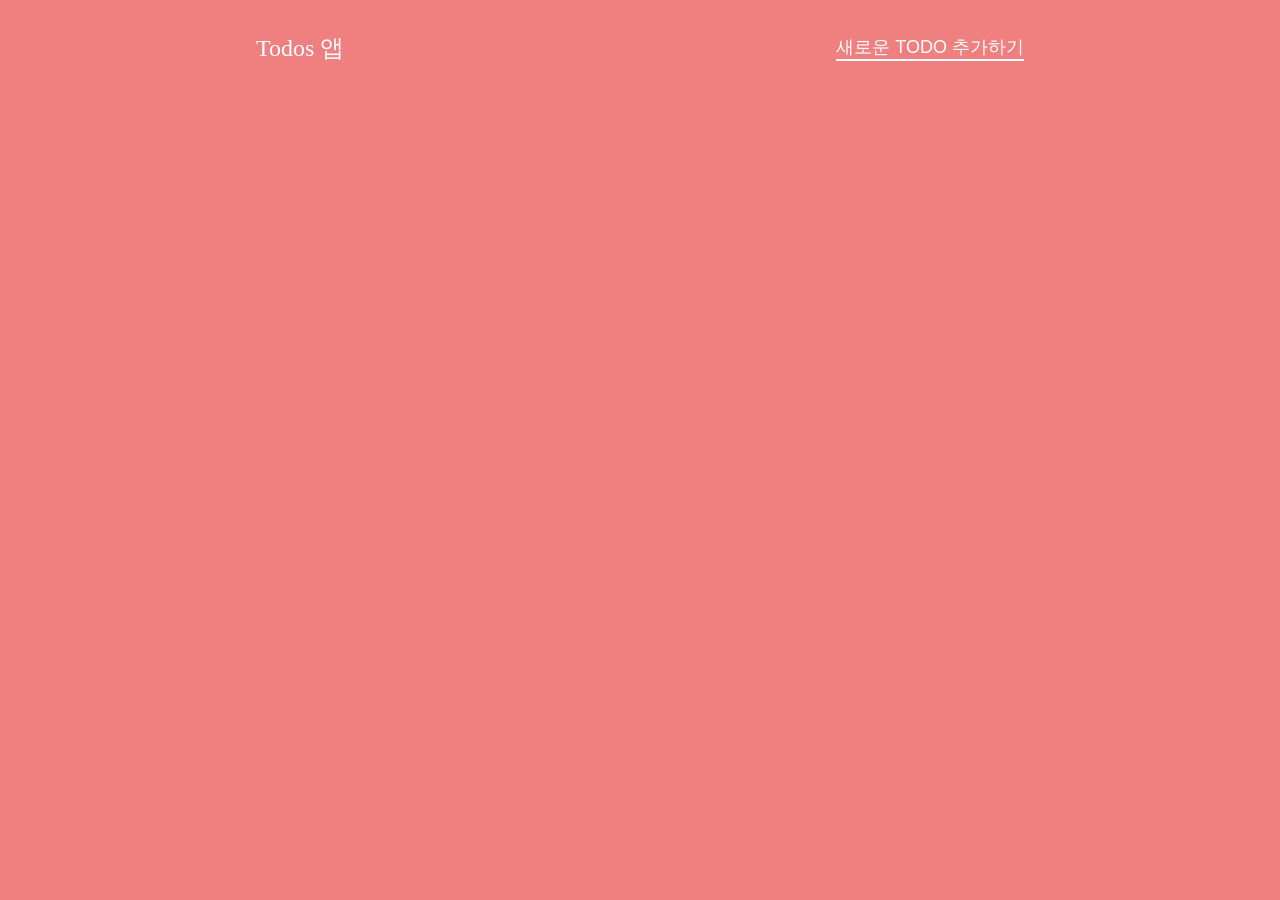
<file: index.html>
<!DOCTYPE html>
<html lang="en">
  <head>
    <meta charset="UTF-8" />
    <meta http-equiv="X-UA-Compatible" content="IE=edge" />
    <meta name="viewport" content="width=device-width, initial-scale=1.0" />
    <title>Task App 2023</title>
    <link
      href="https://fonts.googleapis.com/icon?family=Material+Icons"
      rel="stylesheet"
    />
    <link rel="stylesheet" href="style.css" />
  </head>
  <body>
    <main>
      <div class="app">
        <header>
          <h1 >Todos 앱</h1>
          <button id="create-btn">새로운 todo 추가하기</button>
        </header>

        <div class="todo-list" id="list">
          <!-- <div class="item">
					<input type="checkbox" />
					<input 
						type="text" 
						value="Todo content goes here" 
						disabled />
					<div class="actions">
						<button class="material-icons">edit</button>
						<button class="material-icons remove-btn">remove_circle</button>
					</div>
				</div> -->
        </div>
      </div>
    </main>
    <script src="script.js"></script>
  </body>
</html>
</file>
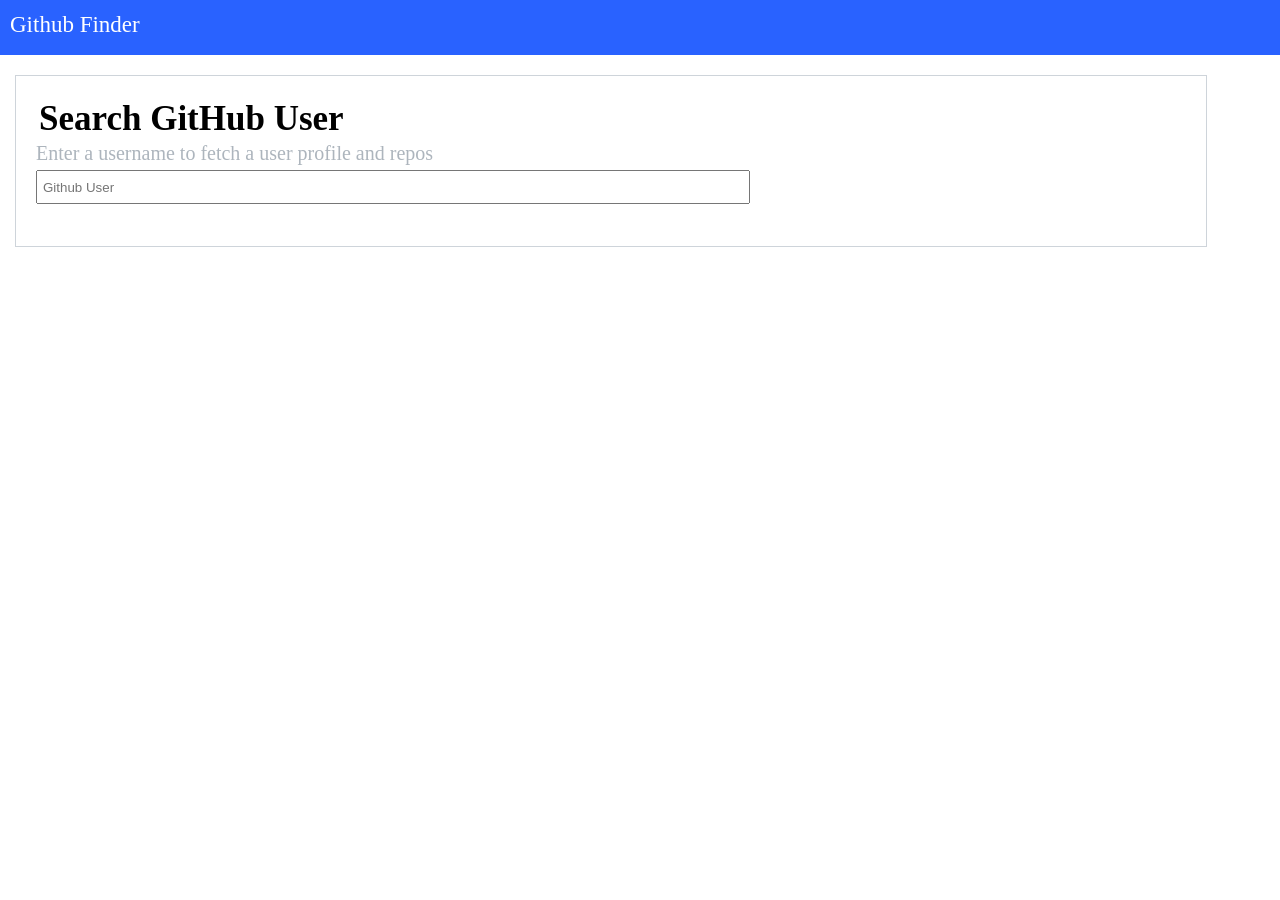
<file: github-finder/index.html>
<!DOCTYPE html>
<html lang="en">
<head>
    <meta charset="UTF-8">
    <meta name="viewport" content="width=device-width, initial-scale=1.0">
    <title>github_finder</title>
    <link rel="stylesheet" href="style.css">
    <link rel="stylesheet" href="profile.css">
</head>
<body>
   
    <header class="navbar navbar-dark bg-primary mb-3">
        <div class="container">
            <a href="#" class="navbar-brand">Github Finder</a>
        </div>
    </header>

    <div class="container searchContainer">
        <div class="search card card-body">
            <fieldset class="fieldset">
                <h2>Search GitHub User</h2>
                <p class="lead">Enter a username to fetch a user profile and repos</p>
                <input type="text" id="searchUser" class="form-control" placeholder="Github User">
            </fieldset>
        </div>
        <br>
        <div id="profile"></div>
        <div id="repos"></div>
    </div>



    <script src="https://code.jquery.com/jquery-3.3.1.min.js"></script>
    <script src="https://cdnjs.cloudflare.com/ajax/libs/popper.js/1.14.7/umd/popper.min.js"></script>
    <script src="https://stackpath.bootstrapcdn.com/bootstrap/4.3.1/js/bootstrap.min.js"></script>

    <script src="github.js"></script>
    <script src="ui.js"></script>
    <script src="app.js"></script>
</body>
</html>
</file>
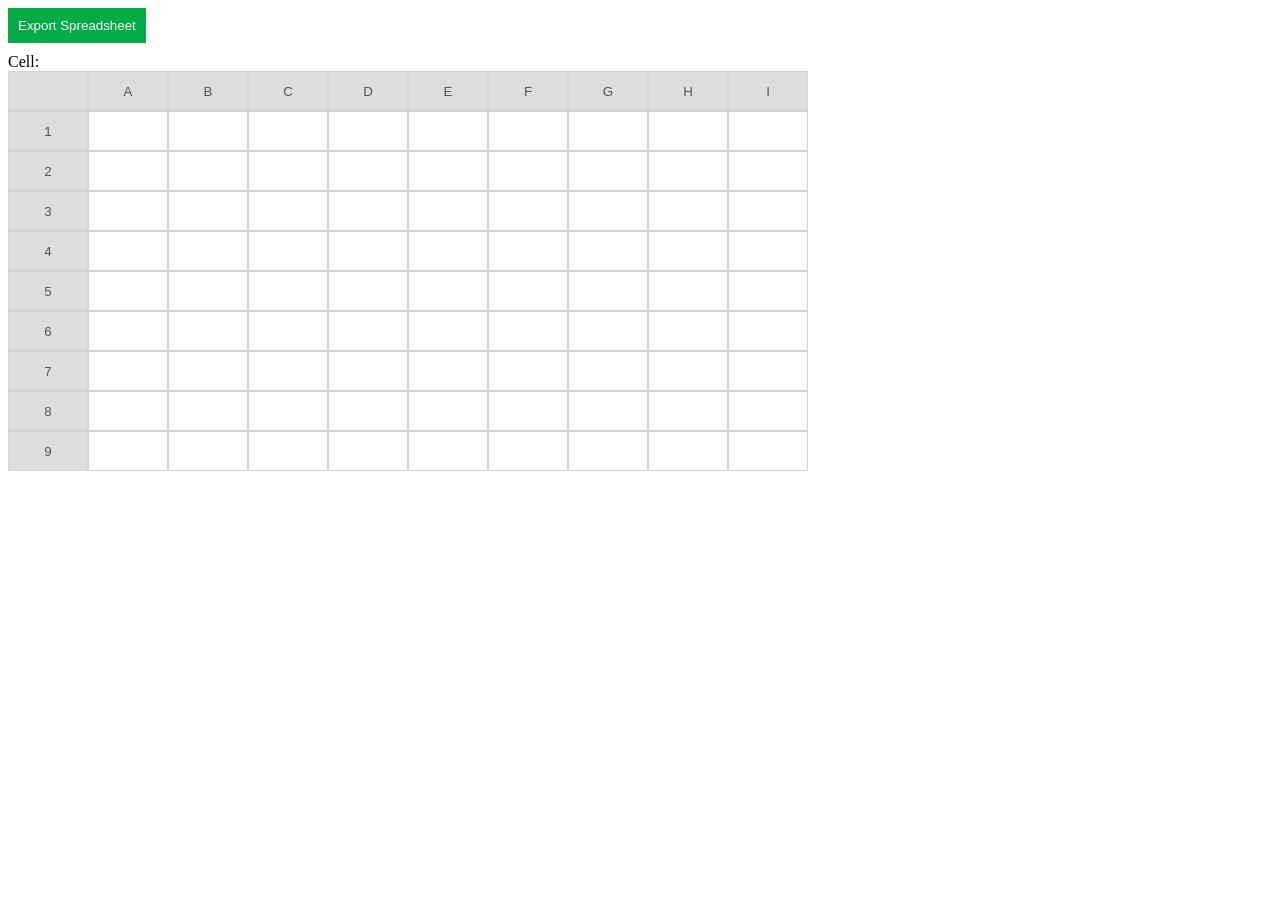
<file: Spread-pre/index.html>
<!DOCTYPE html>
<html lang="en">
  <head>
    <meta charset="UTF-8" />
    <meta name="viewport" content="width=device-width, initial-scale=1.0" />
    <title>Document</title>
    <link rel="stylesheet" href="style.css" />
  </head>
  <body>
    <button id="export-btn">Export Spreadsheet</button>
    <div>Cell: <span id="cell-status"></span></div>
    <div id="spreadsheet-container"></div>

    <script src="script.js"></script>
  </body>
</html>
</file>
<file: style.css>
* {
	margin: 0;
	padding: 0;
	box-sizing: border-box;
}

button {
	background: none;
	outline: none;
	border: none;
	cursor: pointer;
}

body {
	background-color: lightcoral;
	color: #fff;
}

main {
	min-height: 100vh;
	display: flex;
	justify-content: center;
	padding: 2rem 1.5rem;
}

.app {
	width: 100%;
	max-width: 768px;
}

.app header {
	display: flex;
	align-items: center;
	justify-content: space-between;
	margin-bottom: 1rem;
}

.app header h1 {
	color: #fff;
	font-size: 24px;
	font-weight: 400;
}

.app header button {
	color: #fff;
	font-size: 18px;
	border-bottom: 2px solid #fff;
	text-transform: uppercase;
}

.item {
	display: flex;
	align-items: center;
	justify-content: space-between;
	padding: 1.5rem;
	border-radius: 1rem;
	background-color: lightblue;
	box-shadow: 0 0 4px rgba(0, 0, 0, 0.1);
	margin-bottom: 1.5rem;
}

.item:last-of-type {
	margin-bottom: 0;
}

.item input[type="checkbox"] {
	margin-right: 1rem;
}

.item input[type="text"] {
	appearance: none;
	background: none;
	border: none;
	outline: none;
	font-weight: 400;
	color: black;
	font-size: 20px;
	flex: 1 1 0%;
	margin-right: 1rem;
}

.item input[type="text"]:not(:disabled) {
	border-bottom: 2px solid #fff;
}

.item.complete {
	opacity: 0.7;
}

.item.complete input[type="text"] {
	text-decoration: line-through;
}

.item:hover,
.item:focus-within {
	outline: 2px solid #fff;
}

.actions button {
	color: crimson;
	margin-right: 1rem;
	opacity: 0.8;
	transform: 0.1s;
}

.actions button.remove-btn {
	color: crimson;
}

.actions button:hover {
	opacity: 1;
}

.actions button:last-of-type {
	margin-right: 0;
}
</file>
<file: github-finder/style.css>
*{
    margin:0;
    padding:0;
    overflow-x: hidden;
}
body{
    font-size: 20px;
    display: flex;
    flex-direction: column;
    gap: 10px;
}
.navbar{
    margin:0;
    padding:0;
    width:100vw;
    height: 55px;
    background-color:#2962ff;
}
.navbar .container{
    width: 100%;
    max-width:100%;
    margin: 0;
    padding: 12px 10px;
}
.navbar-brand{
    text-decoration: none;
    color: white;
    font-size: 23px;
}
.container fieldset{
    display: inline-block;
    border: 1px solid #ced4da;
    margin: 10px 15px;
    width: 1150px;
    height: 130px;
    padding: 20px;

}
.fieldset h2{
    font-size: 35px;
    font-style:bold;
    margin:3px;
}
.fieldset input{
    width:700px;
    height:20px;
    padding:5px;
    margin-top: 5px;
}
.lead{
    color: #adb5bd;
}
</file>
<file: github-finder/profile.css>
.row{
    display:flex;
    border: 1px solid #ced4da;
    margin: 0 15px;
    padding-top: 15px;
    height: 350px;
}
.col-md-3{
    display: flex;
    flex-direction: column;
    gap: 5px;

}
.col-md-3 img{
    width: 250px;
    height:250px;
    margin: 0 20px;
}
.col-md-3 a{
    border: solid #2962ff;
    border-radius: 8px;
    color: white;
    text-decoration: none;
    text-align: center;
    background-color: #2962ff;
    width: 250px;
    margin-top: 10px;
    margin-left: 20px;
    padding: 5px 0;
    font-size: 18px;
}

.col-md-9 span{
    border: solid;
    border-radius: 8px;
    color: white;
    padding: 7px 10px;
    font-size: 15px;
}
.col-md-9 .badge-primary{
    background-color: #2962ff;
}
.col-md-9 .badge-secondary{
    background-color: #adb5db;
}
.col-md-9 .badge-third{
    background-color: #00c853;
}
.col-md-9 .badge-success{
    background-color: #307e7d;
}

table{
    font-size: 18px;
    line-height: 1.8;
    vertical-align: middle;
    border: 1px solid #ced4da;
    border-collapse: collapse;
    padding: 18px;
    width: 700px;
}
.list-group-item td{ 
    border: 1px solid #ced4da;
    padding: 7px 15px;
}

.table-repo{
    border: 1px solid #ced4da;
    padding: 7px 15px;
}

.table-repo a{
    color: black;
    text-decoration: none;
}

.page-heading{
    margin: 10px 17px;
}
.repo{
    display:inline-block;
    width: 100%;
    margin-top: 10px;
    margin-left: 18px;
}

.repo h3{
    font-size: 25px;
    font-style:bold;
    margin:7px 0;
}
</file>
<file: Spread-pre/style.css>
#export-btn {
    background: #04AB46;
    color: white;
    border: none;
    padding: 10px;
    display: inline-block;
    margin-bottom: 10px;
    cursor: pointer;
}

.cell-row {
    display: flex;
}

.cell {
    width: 80px;
    border: 1px solid lightgray;
    height: 40px;
    outline: none;
    box-sizing: border-box;
}

.cell.header {
    text-align: center;
    background: #ddd;
}

.cell.header.active {
    background: lightblue;
    color: white;
}
</file>
